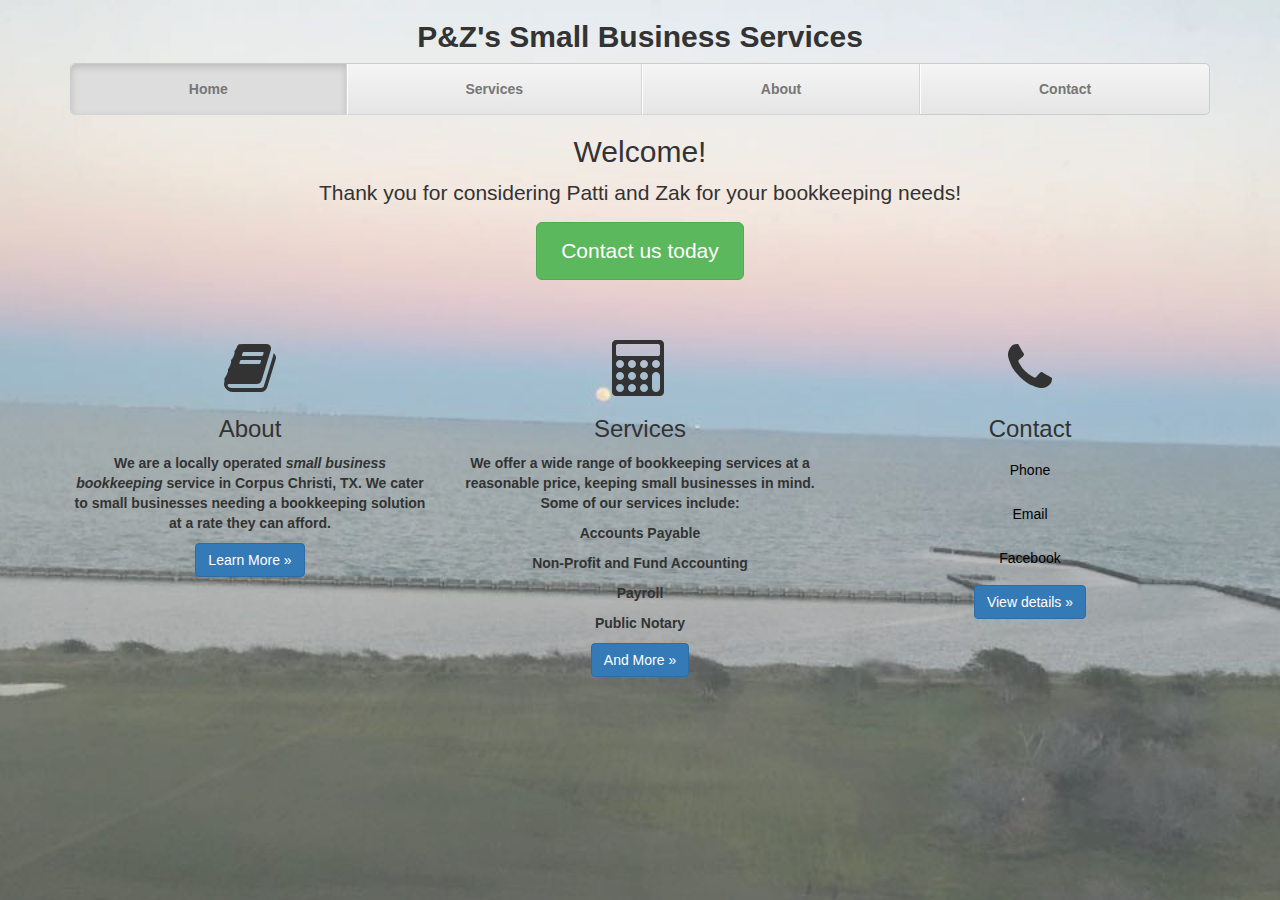
<file: index.html>
<!DOCTYPE html>
<html lang="en">
  <head>
    <meta charset="utf-8">
    <meta http-equiv="X-UA-Compatible" content="IE=edge">
    <meta name="viewport" content="width=device-width, initial-scale=1">
    <!-- The above 3 meta tags *must* come first in the head; any other head content must come *after* these tags -->
    <meta name="description" content="">
    <meta name="author" content="">
    <link rel="icon">
	<link rel="stylesheet" href="https://maxcdn.bootstrapcdn.com/font-awesome/4.5.0/css/font-awesome.min.css">
    <title>PZ Services</title>
	<script src="https://ajax.googleapis.com/ajax/libs/jquery/1.12.0/jquery.min.js"></script>
    <!-- Bootstrap core CSS -->
    <link href="css/bootstrap.css" rel="stylesheet">

    <!-- IE10 viewport hack for Surface/desktop Windows 8 bug -->
    <link href="css/ie10-viewport-bug-workaround.css" rel="stylesheet">

    <!-- Custom styles for this template -->
    <link href="css/justified-nav.css" rel="stylesheet">

    <!-- HTML5 shim and Respond.js for IE8 support of HTML5 elements and media queries -->
    <!--[if lt IE 9]>
      <script src="https://oss.maxcdn.com/html5shiv/3.7.2/html5shiv.min.js"></script>
      <script src="https://oss.maxcdn.com/respond/1.4.2/respond.min.js"></script>
    <![endif]-->
  </head>

  <body>

    <div class="container">
      <!-- The justified navigation menu is meant for single line per list item.
           Multiple lines will require custom code not provided by Bootstrap. -->
      <div class="masthead">
        <h2><b>P&Z's Small Business Services</b></h2>
        <nav>
          <ul class="nav nav-justified">
            <li class="active"><a href="index.html">Home</a></li>
            <li><a href="services.html">Services</a></li>
            <li><a href="about.html">About</a></li>
            <li><a href="contact.html">Contact</a></li>
          </ul>
        </nav>
      </div>

      <!-- Jumbotron -->
      <div class="jumbotron">
        <h2>Welcome!</h2>
        <p class="lead">Thank you for considering Patti and Zak for your bookkeeping needs!</p>
        <p><a class="btn btn-lg btn-success" href="contact.html" role="button">Contact us today</a></p>
      </div>
      <!-- Example row of columns -->
      <div class="row">
        <div class="col-lg-4">
		  <i class="fa fa-book fa-4x"></i>
          <h3>About</h3>
          <p>We are a locally operated <em>small business bookkeeping</em> service in <b>Corpus Christi, TX</b>. We cater to small businesses needing a bookkeeping solution at a rate they can afford.</p>
          <p><a class="btn btn-primary" href="about.html" role="button">Learn More &raquo;</a></p>
        </div>
        <div class="col-lg-4">
		  <i class="fa fa-calculator fa-4x"></i>
          <h3>Services</h3>
          <p>We offer a wide range of bookkeeping services at a <b>reasonable</b> price, keeping <b>small businesses</b> in mind. Some of our services include:</p>
		  <p>Accounts Payable</p>
		  <p>Non-Profit and Fund Accounting</p>
		  <p>Payroll</p>
		  <p>Public Notary</p>
          <p><a class="btn btn-primary" href="services.html" role="button">And More &raquo;</a></p>
       </div>
        <div class="col-lg-4">
		  <i class="fa fa-phone fa-4x"></i>
          <h3>Contact</h3>
          <p><a href="tel:361-739-6520" class="btn">Phone</a></p>
		  <p><a href="mailto:pzsbservices@gmail.com"class="btn">Email</a></p>
		  <p><a href="http://www.facebook.com/1607268012839530" class="btn">Facebook</a></p>
          <p><a class="btn btn-primary" href="contact.html" role="button">View details &raquo;</a></p>
        </div>
      </div>

      <!-- Site footer -->
      <footer class="footer">
      </footer>

    </div> <!-- /container -->

	<script src="javascript/bootstrap.js"></script>
    <!-- IE10 viewport hack for Surface/desktop Windows 8 bug -->
    <script src="javascript/ie10-viewport-bug-workaround.js"></script>
  </body>
</html>
</file>
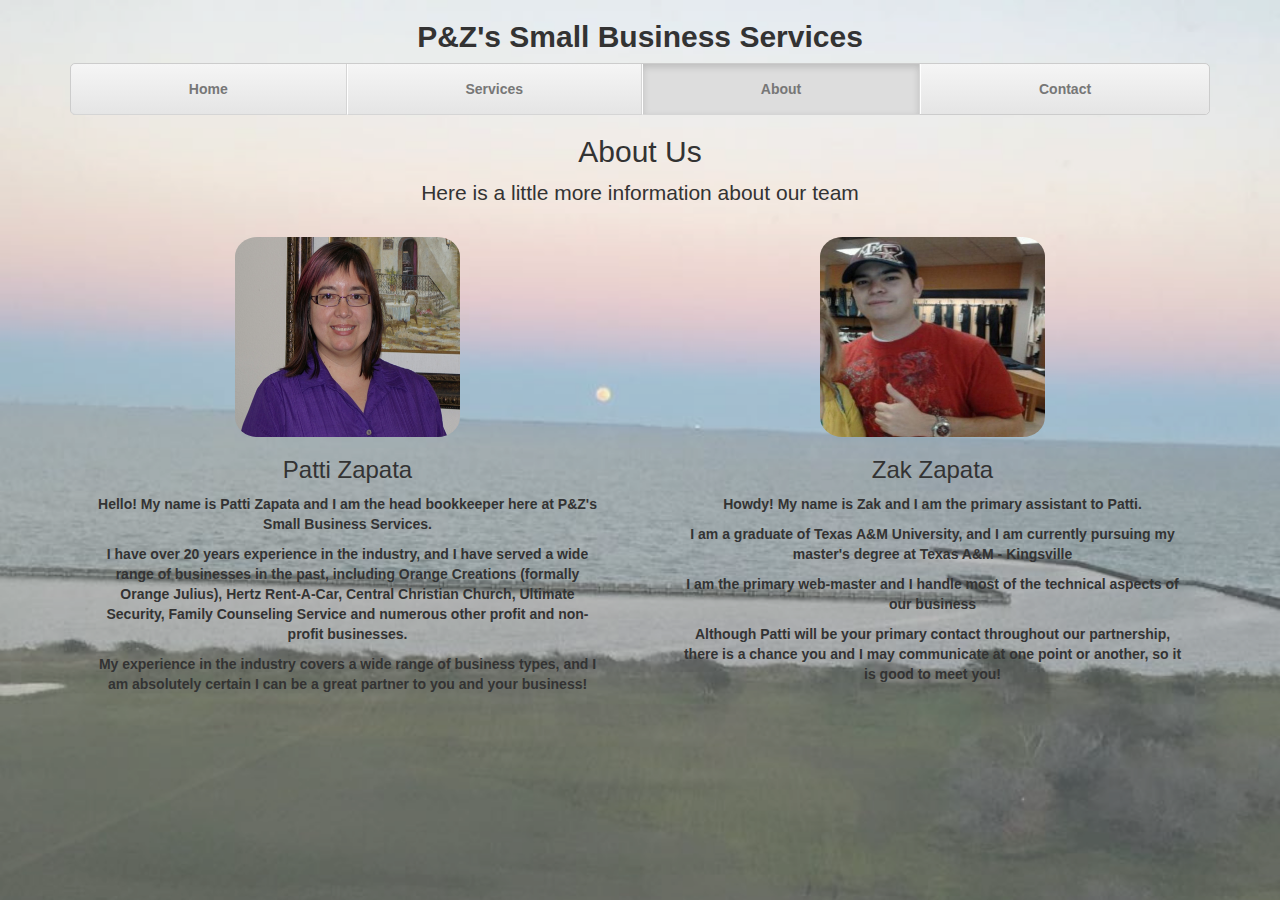
<file: about.html>
<!DOCTYPE html>
<html lang="en">
  <head>
    <meta charset="utf-8">
    <meta http-equiv="X-UA-Compatible" content="IE=edge">
    <meta name="viewport" content="width=device-width, initial-scale=1">
    <!-- The above 3 meta tags *must* come first in the head; any other head content must come *after* these tags -->
    <meta name="description" content="">
    <meta name="author" content="">
    <link rel="icon">
	<link rel="stylesheet" href="https://maxcdn.bootstrapcdn.com/font-awesome/4.5.0/css/font-awesome.min.css">
    <title>PZ Services</title>
	<script src="https://ajax.googleapis.com/ajax/libs/jquery/1.12.0/jquery.min.js"></script>
    <!-- Bootstrap core CSS -->
    <link href="css/bootstrap.css" rel="stylesheet">

    <!-- IE10 viewport hack for Surface/desktop Windows 8 bug -->
    <link href="css/ie10-viewport-bug-workaround.css" rel="stylesheet">

    <!-- Custom styles for this template -->
    <link href="css/justified-nav.css" rel="stylesheet">

    <!-- HTML5 shim and Respond.js for IE8 support of HTML5 elements and media queries -->
    <!--[if lt IE 9]>
      <script src="https://oss.maxcdn.com/html5shiv/3.7.2/html5shiv.min.js"></script>
      <script src="https://oss.maxcdn.com/respond/1.4.2/respond.min.js"></script>
    <![endif]-->
  </head>

  <body>

    <div class="container">

      <!-- The justified navigation menu is meant for single line per list item.
           Multiple lines will require custom code not provided by Bootstrap. -->
      <div class="masthead">
        <h2><b>P&Z's Small Business Services</b></h2>
        <nav>
          <ul class="nav nav-justified">
            <li><a href="index.html">Home</a></li>
            <li><a href="services.html">Services</a></li>
            <li class="active"><a href="about.html">About</a></li>
            <li><a href="contact.html">Contact</a></li>
          </ul>
        </nav>
      </div>

      <!-- Jumbotron -->
      <div class="jumbotron services">
        <h2>About Us</h2>
        <p class="lead">Here is a little more information about our team</p>
      </div>

      <!-- Example row of columns -->
      <div class="row">
        <div class="col-lg-6">
		  <img src="patti.png" alt="Patti" class="patti-pic">
          <h3>Patti Zapata</h3>
          <p>Hello! My name is Patti Zapata and I am the head bookkeeper here at P&Z's Small Business Services.</p>
		  <p>I have over 20 years experience in the industry, and I have served a wide range of businesses in the past, including Orange Creations (formally Orange Julius), Hertz Rent-A-Car, Central Christian Church, Ultimate Security, Family Counseling Service and numerous other profit and non-profit businesses.</p>
		  <p>My experience in the industry covers a wide range of business types, and I am absolutely certain I can be a great partner to you and your business!</p>
        </div>
        <div class="col-lg-6">
		  <img src="me.jpg" alt="Zak" class="zak-pic">
          <h3>Zak Zapata</h3>
          <p>Howdy! My name is Zak and I am the primary assistant to Patti.</p>
		  <p>I am a graduate of Texas A&M University, and I am currently pursuing my master's degree at Texas A&M - Kingsville</p>
		  <p>I am the primary web-master and I handle most of the technical aspects of our business</p>
		  <p>Although Patti will be your primary contact throughout our partnership, there is a chance you and I may communicate at one point or another, so it is good to meet you!</p>
       </div>
 
      </div>

      <!-- Site footer -->
      <footer class="footer">
      </footer>

    </div> <!-- /container -->

	<script src="javascript/bootstrap.js"></script>
    <!-- IE10 viewport hack for Surface/desktop Windows 8 bug -->
    <script src="javascript/ie10-viewport-bug-workaround.js"></script>
  </body>
</html>
</file>
<file: css/justified-nav.css>
body {
  padding-top: 0;
  background-color: #e1e8f0;
  font-size: 14px;
  font-weight: bold;
}

 a {
	color: black;
	font-weight: bold;
}
/* .container{
    background-color: #ffffff;
    border: 1px solid black;
    opacity: 0.6;
} */
.footer {
  padding-top: 40px;
  padding-bottom: 40px;
  margin-top: 20px;
  border-top: 1px solid #eee;
}

.btn-primary{
	background-color: babyblue;
	border-color: babyblue;
}

.telephone{
	width: 150pxpx;
	height: 100px;
}

/* Main marketing message and sign up button */
.jumbotron {
  text-align: center;
  background-color: transparent;
}
.jumbotron .btn {
  padding: 14px 24px;
  font-size: 21px;
}

/* Customize the nav-justified links to be fill the entire space of the .navbar */

.nav-justified {
  background-color: #eee;
  border: 1px solid #ccc;
  border-radius: 5px;
}
.nav-justified > li > a {
  padding-top: 15px;
  padding-bottom: 15px;
  margin-bottom: 0;
  font-weight: bold;
  color: #777;
  text-align: center;
  background-color: #e5e5e5; /* Old browsers */
  background-image: -webkit-gradient(linear, left top, left bottom, from(#f5f5f5), to(#e5e5e5));
  background-image: -webkit-linear-gradient(top, #f5f5f5 0%, #e5e5e5 100%);
  background-image:      -o-linear-gradient(top, #f5f5f5 0%, #e5e5e5 100%);
  background-image:         linear-gradient(to bottom, #f5f5f5 0%,#e5e5e5 100%);
  filter: progid:DXImageTransform.Microsoft.gradient( startColorstr='#f5f5f5', endColorstr='#e5e5e5',GradientType=0 ); /* IE6-9 */
  background-repeat: repeat-x; /* Repeat the gradient */
  border-bottom: 1px solid #d5d5d5;
}
.nav-justified > .active > a,
.nav-justified > .active > a:hover,
.nav-justified > .active > a:focus {
  background-color: #ddd;
  background-image: none;
  -webkit-box-shadow: inset 0 3px 7px rgba(0,0,0,.15);
          box-shadow: inset 0 3px 7px rgba(0,0,0,.15);
}
.nav-justified > li:first-child > a {
  border-radius: 5px 5px 0 0;
}
.nav-justified > li:last-child > a {
  border-bottom: 0;
  border-radius: 0 0 5px 5px;
}

.col-lg-4{
	text-align:center;
}

.contact{
	text-align: center;
	max-width: 80%;
}

.contact p{
	padding: 0 40px;
}

.masthead{
text-align: center;
}

.jumbotron{
padding-top: 0px;
padding-bottom: 15px;
}

.footer{
padding: 0;
bottom: 0;
position: absolute;
border: none;
}

.col-lg-6, .col-lg-9{
	text-align:center;
	padding: 0 40px;
}

.col-lg-9{
	margin: 0 auto;
}
.col-lg-6 img{
	width: 225px;
	height: 200px;
	border-radius: 10%;
}

.services{
	padding-bottom: 0px;
}

@media (min-width: 768px) {
  .nav-justified {
    max-height: 52px;
  }
  .nav-justified > li > a {
    border-right: 1px solid #d5d5d5;
    border-left: 1px solid #fff;
  }
  .nav-justified > li:first-child > a {
    border-left: 0;
    border-radius: 5px 0 0 5px;
  }
  .nav-justified > li:last-child > a {
    border-right: 0;
    border-radius: 0 5px 5px 0;
  }
}

.clipboard{
	width: 120px;
	height: 120px;
}

/* Responsive: Portrait tablets and up */
@media screen and (min-width: 768px) {
  /* Remove the padding we set earlier */
  .masthead,
  .marketing,
  .footer {
    padding-right: 0;
    padding-left: 0;
  }
  
}

@media screen and (min-width: 1180px){
	body::after{
  content: "";
  background: url('../botanical.jpg');
  background-repeat: no-repeat;
  background-size: cover;
  opacity: 0.7; 
  top: 0;
  left: 0;
  bottom: 0;
  right: 0;
  position: absolute;
  z-index: -1; 
 }
 }
 
@media (max-width: 767px){
	.col-lg-4, .col-lg-6{
		
		border-bottom: 1px solid;
		max-width: 80%;
		margin: 0 auto;
		margin-bottom: 20px;		
	}
	
	.jumbotron{
	margin-bottom: 5px;
	max-width: 80%;
	margin: auto;
	}
	
	.footer{
		max-width: 80%;
		margin: 0 auto;
		text-align: center;
		position: relative;
		}
	.telephone{
		display: none;
	}
	.contact-footer{
		position: absolute;
		bottom: 0;
		text-align: center;
		margin: 0 auto;
	}
	.contact p{
	padding: 0;
}
	body::after{
    content: "";
    background: none;
 }
	.clipboard{
		display: none;
	}
}

@media (max-width: 1180px){
	body::after{
		background: none;
	}
</file>
<file: css/ie10-viewport-bug-workaround.css>
/*!
 * IE10 viewport hack for Surface/desktop Windows 8 bug
 * Copyright 2014-2015 Twitter, Inc.
 * Licensed under MIT (https://github.com/twbs/bootstrap/blob/master/LICENSE)
 */

/*
 * See the Getting Started docs for more information:
 * http://getbootstrap.com/getting-started/#support-ie10-width
 */
@-webkit-viewport { width: device-width; }
@-moz-viewport    { width: device-width; }
@-ms-viewport     { width: device-width; }
@-o-viewport      { width: device-width; }
@viewport         { width: device-width; }
</file>
